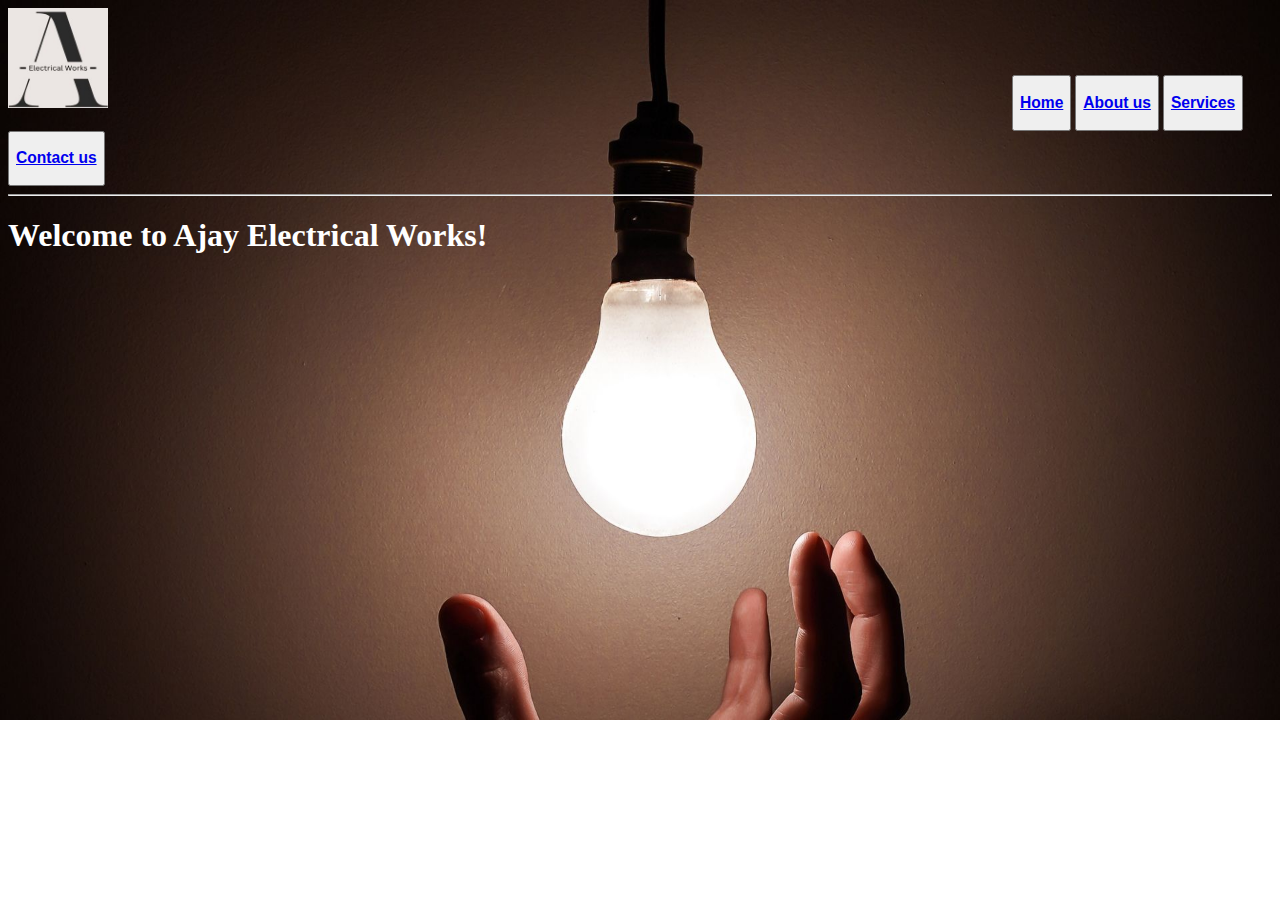
<file: index.html>
<!DOCTYPE html>
<html lang="en">
<head>
    <meta charset="UTF-8">
    <meta http-equiv="x-UA-compatible",content = "IE = edge">
    <meta name="viewport" content="width=device-width, initial-scale=1.0">
    <title>Document</title>
    <link rel="stylesheet" href="style.css">
</head>
<body>
    <div>
        <div class ="header">
            <img src="Electrical Works.jpg" alt="logo">
            <div id = "button">
                <button>
                    <h3><a href="file:///E:/ajay/web%20development/index.html">Home</a></h3>
                </button>
                <button>
                    <h3><a href="file:///E:/ajay/web%20development/aboutus.html">About us</a></h3>
                </button>
                <button>
                    <h3><a href="file:///E:/ajay/web%20development/services.html">Services</a></h3>
                </button>
                <button>
                    <h3><a href="file:///E:/ajay/web%20development/contactus.html">Contact us</a></h3>
                </button>    
            </div>
        </div>
    </div>
    <hr>
    <div class="Home">
        <h1>
            Welcome to Ajay Electrical Works!
        </h1>
    </div>
</body>
</html>
</file>
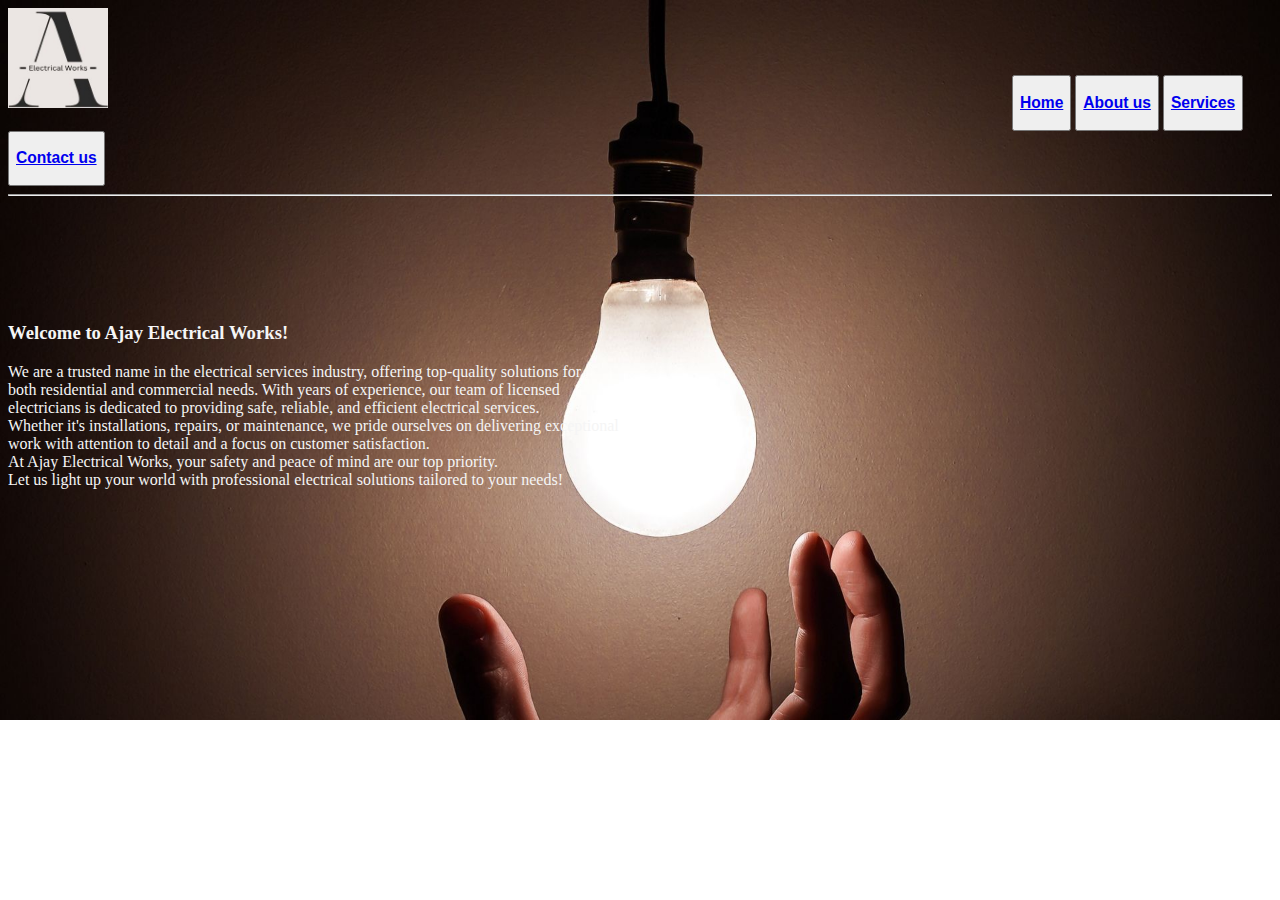
<file: aboutus.html>
<!DOCTYPE html>
<html lang="en">
<head>
    <meta charset="UTF-8">
    <meta http-equiv="x-UA-compatible",content = "IE = edge">
    <meta name="viewport" content="width=device-width, initial-scale=1.0">
    <title>Document</title>
    <link rel="stylesheet" href="style.css">
</head>
<body>
    <div>
        <div class ="header">
            <img src="Electrical Works.jpg" alt="logo">
            <div id = "button">
                <button>
                    <h3><a href="file:///E:/ajay/web%20development/index.html">Home</a></h3>
                </button>
                <button>
                    <h3><a href="file:///E:/ajay/web%20development/aboutus.html">About us</a></h3>
                </button>
                <button>
                    <h3><a href="file:///E:/ajay/web%20development/services.html">Services</a></h3>
                </button>
                <button>
                    <h3><a href="file:///E:/ajay/web%20development/contactus.html">Contact us</a></h3>
                </button>   
            </div>
        </div>
    </div>
    <hr>
    <div class="ab">
        <h3>Welcome to Ajay Electrical Works!</h3> 
        <p>
            We are a trusted name in the electrical services industry, offering top-quality solutions for
            <br>
             both residential and commercial needs. With years of experience, our team of licensed <br>
             electricians is dedicated to providing safe, reliable, and efficient electrical services. <br>
             Whether it's installations, repairs, or maintenance, we pride ourselves on delivering exceptional 
             <br>
             work with attention to detail and a focus on customer satisfaction.
             <br>
             At Ajay Electrical Works, your safety and peace of mind are our top priority. 
             <br>
             Let us light up your world with professional electrical solutions tailored to your needs!
        </p>
    </div>    
</body>
</html>
</file>
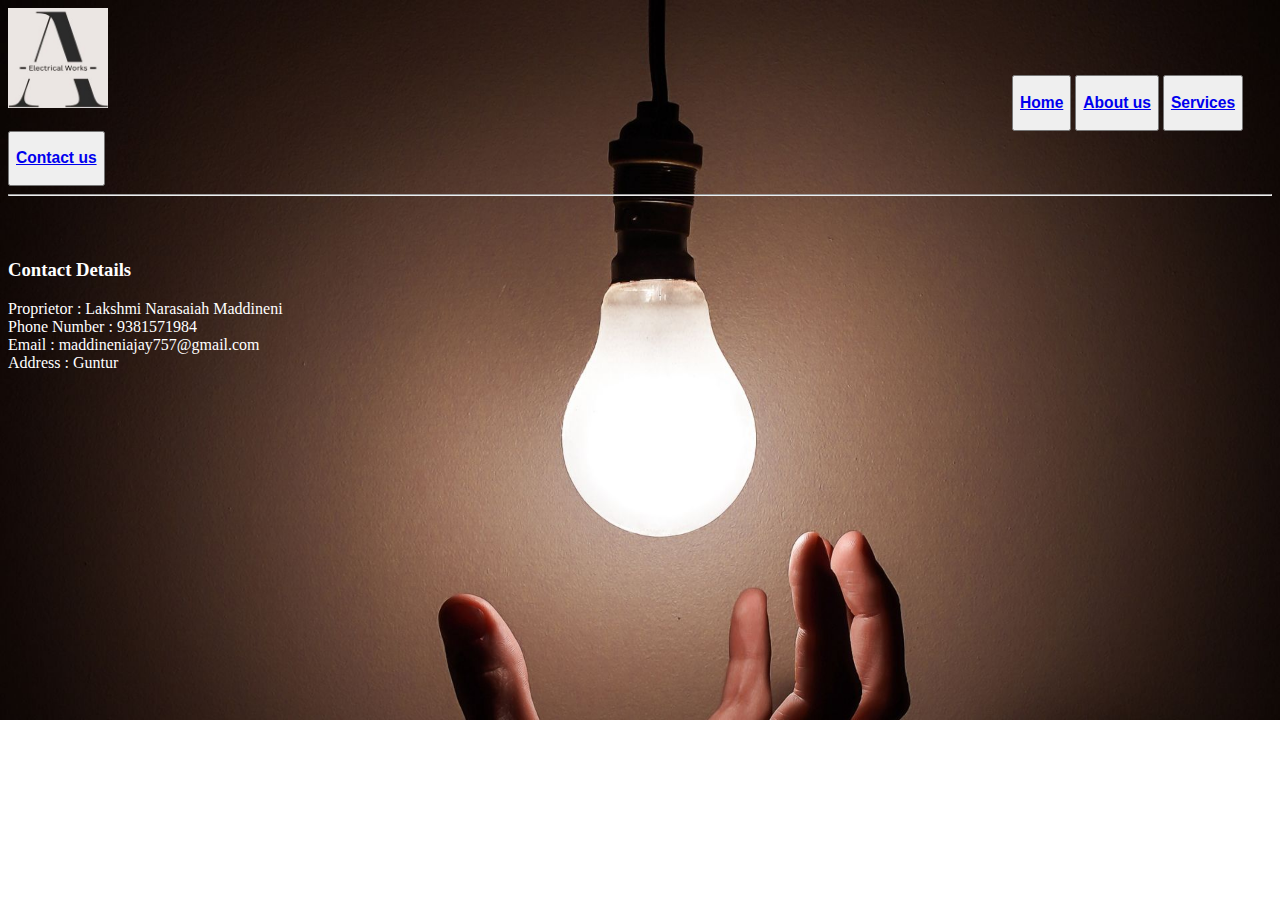
<file: contactus.html>
<!DOCTYPE html>
<html lang="en">
<head>
    <meta charset="UTF-8">
    <meta http-equiv="x-UA-compatible",content = "IE = edge">
    <meta name="viewport" content="width=device-width, initial-scale=1.0">
    <title>Document</title>
    <link rel="stylesheet" href="style.css">
</head>
<body>
    <div>
        <div class ="header">
            <img src="Electrical Works.jpg" alt="logo">
            <div id = "button">
                <button>
                    <h3><a href="file:///E:/ajay/web%20development/index.html">Home</a></h3>
                </button>
                <button>
                    <h3><a href="file:///E:/ajay/web%20development/aboutus.html">About us</a></h3>
                </button>
                <button>
                    <h3><a href="file:///E:/ajay/web%20development/services.html">Services</a></h3>
                </button>
                <button>
                    <h3><a href="file:///E:/ajay/web%20development/contactus.html">Contact us</a></h3>
                </button>      
            </div>
        </div>
    </div>
    <hr>
    <div class="con">
        <H3>
            Contact Details
        </H3>
        <p>
            Proprietor : Lakshmi Narasaiah Maddineni <br>
            Phone Number : 9381571984 <br>
            Email : maddineniajay757@gmail.com <br>
            Address : Guntur
        </p>
    </div>
</body>
</file>
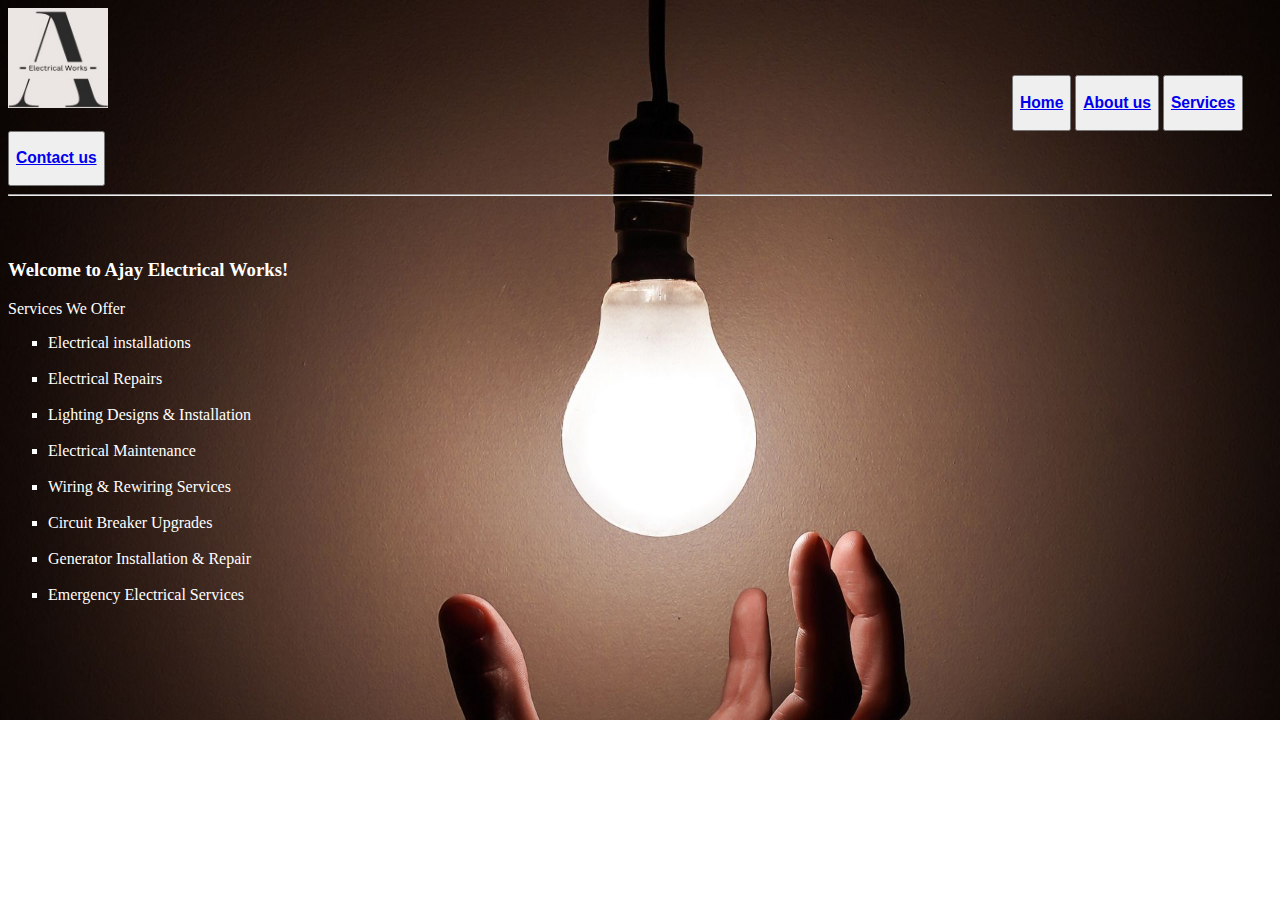
<file: services.html>
<!DOCTYPE html>
<html lang="en">
<head>
    <meta charset="UTF-8">
    <meta http-equiv="x-UA-compatible",content = "IE = edge">
    <meta name="viewport" content="width=device-width, initial-scale=1.0">
    <title>Document</title>
    <link rel="stylesheet" href="style.css">
</head>
<body>
    <div>
        <div class ="header">
            <img src="Electrical Works.jpg" alt="logo">
            <div id = "button">
                <button>
                    <h3><a href="file:///E:/ajay/web%20development/index.html">Home</a></h3>
                </button>
                <button>
                    <h3><a href="file:///E:/ajay/web%20development/aboutus.html">About us</a></h3>
                </button>
                <button>
                    <h3><a href="file:///E:/ajay/web%20development/services.html">Services</a></h3>
                </button>
                <button>
                    <h3><a href="file:///E:/ajay/web%20development/contactus.html">Contact us</a></h3>
                </button>   
            </div>
        </div>
    </div>
    <hr>
    <div class="ser">
        <h3>Welcome to Ajay Electrical Works!</h3>
        <P>Services We Offer</P>
        <ul type="square">
            <li>Electrical installations</li><br>
            <li>Electrical Repairs</li><br>
            <li>Lighting Designs & Installation</li><br>
            <li>Electrical Maintenance</li><br>
            <li>Wiring & Rewiring Services</li><br>
            <li>Circuit Breaker Upgrades</li><br>
            <li>Generator Installation & Repair</li><br>
            <li>Emergency Electrical Services</li>
        </ul>
    </div>
</body>
</html>
</file>
<file: style.css>
body{
    background-image: url("background.jpg");
    background-size: cover;
    background-repeat: no-repeat ;
}


img{
    width: 100px;
    height: 100px;

}

#button{
    border: none;
    outline: none;
    background-color: none;
    display: inline;
    margin-top: 0px;
    margin-left: 900px;
}

.Home{
    color: white;
    font: normal 1000px 1200px;

}

/*
About us
*/
.ab{
    color: whitesmoke;
    margin-top: 10%;
    font: oblique 600px 500px "Times New Roman";
}


/*
Services
*/
.ser{
    color: white;
    margin-top: 5%;
    font: oblique 600px 1000px "times new roman";
}

/*
contact
*/
.con{
    color: white;
    margin-top: 5%;
    font: oblique 600px 1000px "times new roman";
}
</file>
